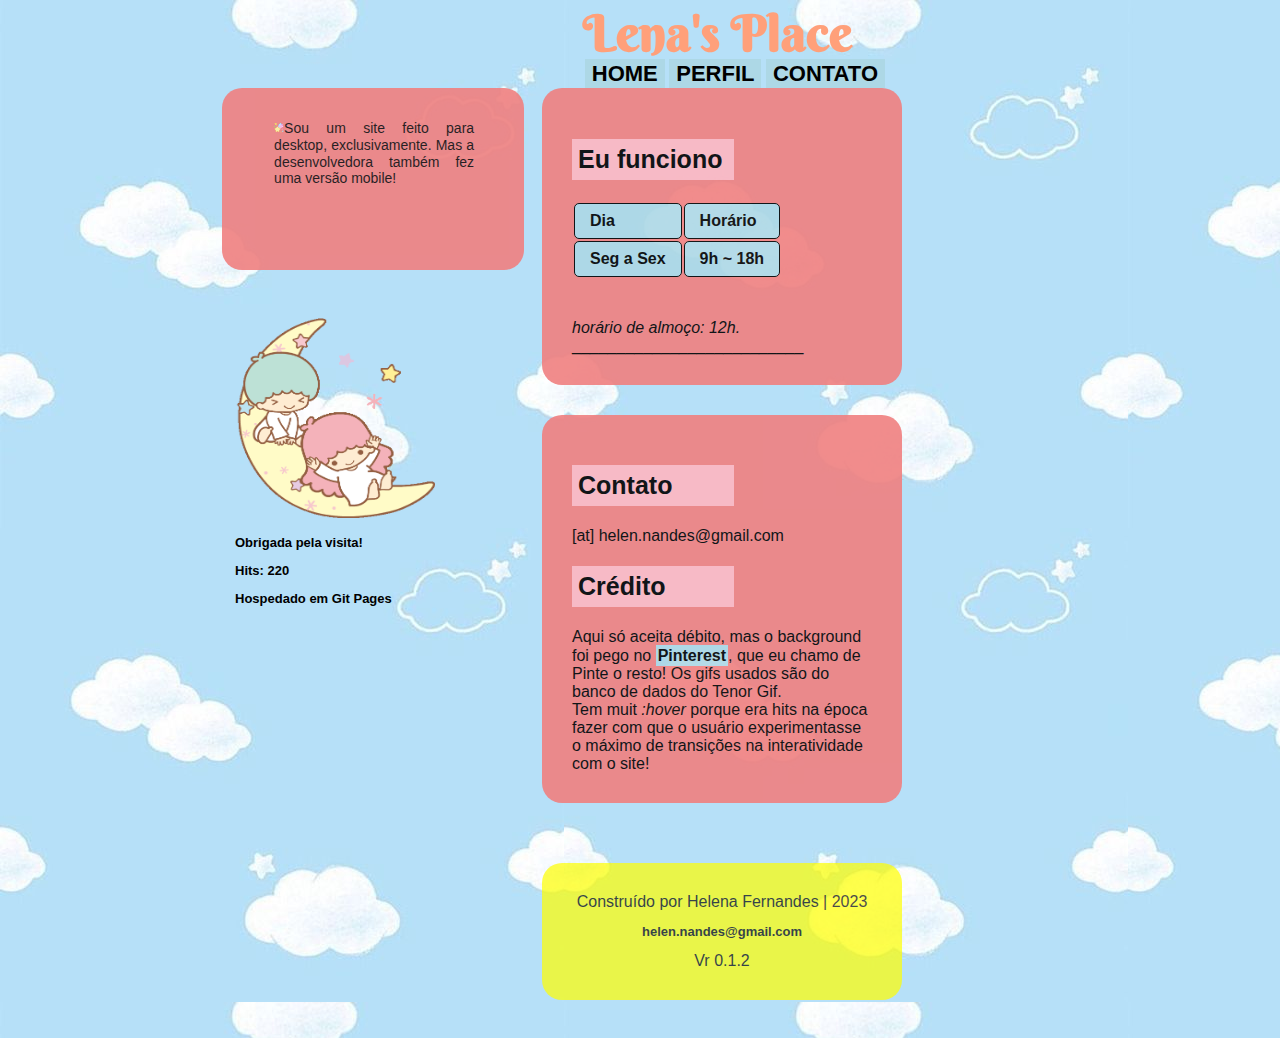
<file: index.html>
<!DOCTYPE html>

	<html>
		
		<head>

		<meta charset="utf-8">
		<link rel="stylesheet" type="text/css" href="style.css">
		<meta name="viewport" content="width=device-width, initial-scale=1.0">
		<link rel="preconnect" href="https://fonts.googleapis.com">
	<link rel="preconnect" href="https://fonts.gstatic.com" crossorigin>
	<link href="https://fonts.googleapis.com/css2?family=Berkshire+Swash&family=VT323&display=swap" rel="stylesheet">

		<title>Lena's Place</title>



		</head>

	<body>

		
	<div id="aside">
				
				<p><img src="star.gif" width="10px" height="10px">Sou um site feito para desktop, exclusivamente. Mas a desenvolvedora também fez uma versão mobile!
			</p>


			</div>

		<div id="karma">
			<br>
			<img src="littletwins.gif" width="200px" height="200px">
			<h3>Obrigada pela visita!</h3>
			<h3>Hits: 220</h3>
			<h3>Hospedado em Git Pages</h3>
			
		</div>



			<h1>Lena's Place</h1>
		
			<nav>
		<ul>
			

			<a href="index.html"><li>home</li></a>
			<a href="perfil.html"><li>perfil</li></a>
			<a href="contato.html"><li>contato</li></a>
		</ul>

	</nav>

	</nav>


		<div id="tabela">

			<h2>Eu funciono</h2>
			<table>
				<tr>

					<td>Dia</td>
					<td>Horário</td>
				</tr>

				<tr>
					<td>Seg a Sex</td>
					<td>9h ~ 18h</td>
				</tr>
				</table>


				<em>horário de almoço: 12h.</em>

				__________________________

		</div>


		<div id="texto">

			<h2>Contato</h2>

			[at] helen.nandes@gmail.com

			<h2>Crédito</h2>
			Aqui só aceita débito, mas o background
			foi pego no <a href="http://pinterest.com" target="_blank">Pinterest</a>, que eu chamo de Pinte o resto! Os gifs usados são do banco de dados do Tenor Gif.
			<br>
			Tem muit <em>:hover</em> porque era hits na época fazer com que o usuário experimentasse o máximo de transições na interatividade com o site!
		</div>

	</body>

	

		<footer>
			
			
				
					Construído por Helena Fernandes | 2023
					<h3>helen.nandes@gmail.com</h3>
					Vr 0.1.2


			
		
		</footer>

	</body>


	</html>
</file>
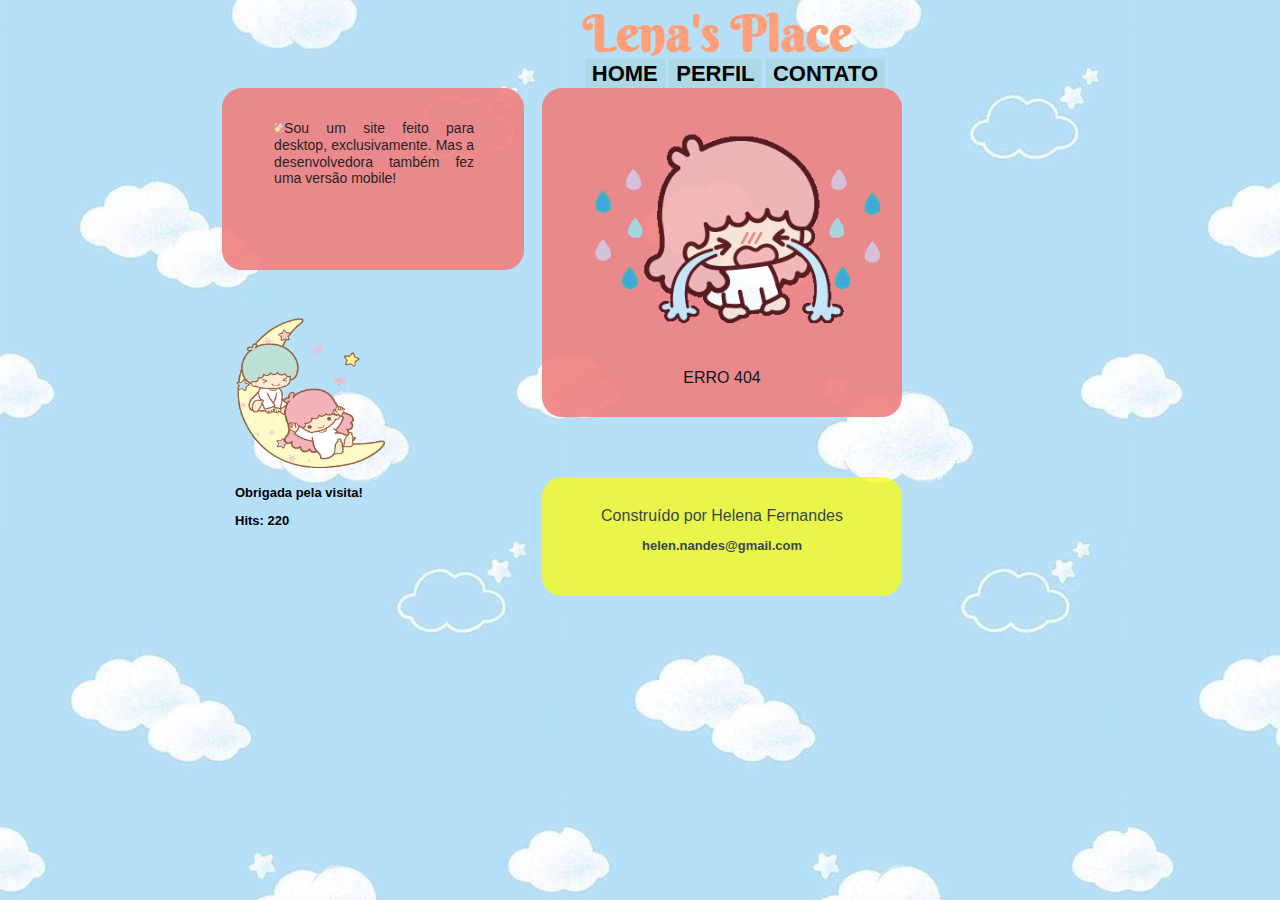
<file: contato.html>
<!DOCTYPE html>

	<html>
		
		<head>

		<meta charset="utf-8">
		<link rel="stylesheet" type="text/css" href="style.css">
		<meta name="viewport" content="width=device-width, initial-scale=1.0">
		<link rel="preconnect" href="https://fonts.gstatic.com" crossorigin>
	<link href="https://fonts.googleapis.com/css2?family=Berkshire+Swash&family=VT323&display=swap" rel="stylesheet">

		<title>Lena's Place</title>



		</head>

	<body>

		
	<div id="aside">
				
				<p><img src="star.gif" width="10px" height="10px">Sou um site feito para desktop, exclusivamente. Mas a desenvolvedora também fez uma versão mobile!
			</p>


			</div>

			<div id="karma">
			<br>
			<img src="littletwins.gif" width="150px" height="150px">
			<h3>Obrigada pela visita!</h3>
			<h3>Hits: 220</h3>
			
		</div>


				<h1>Lena's Place</h1>
		
			<nav>
		<ul>
			

			<a href="index.html"><li>home</li></a>
			<a href="perfil.html"><li>perfil</li></a>
			<a href="contato.html"><li>contato</li></a>
		</ul>

	</nav>

		<div id="texto">

			<img src="littlegirl.gif" width="308px" height="229px">

			<br><br>

			<center>ERRO 404</center>

			
		</div>

	</body>

	

		
		<footer>
			
			
				
					Construído por Helena Fernandes
					<h3>helen.nandes@gmail.com</h3>


			
		
		</footer>
	</body>


	</html>
</file>
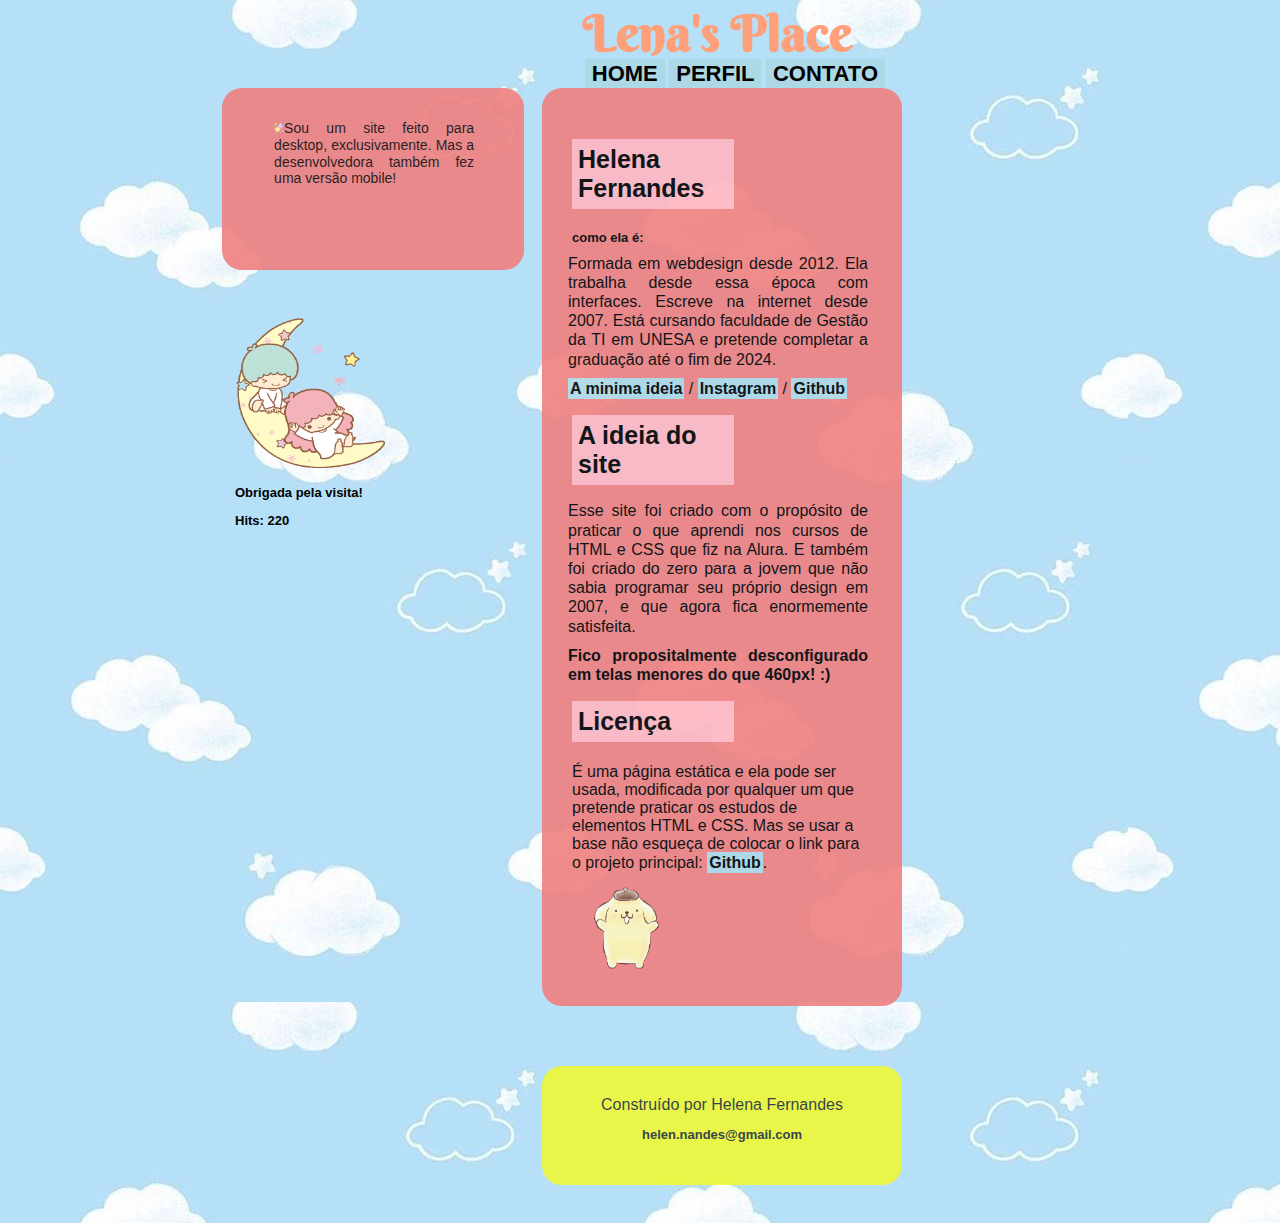
<file: perfil.html>
<!DOCTYPE html>

	<html>
		
		<head>

		<meta charset="utf-8">
		<link rel="stylesheet" type="text/css" href="style.css">
		<meta name="viewport" content="width=device-width, initial-scale=1.0">
		<link rel="preconnect" href="https://fonts.gstatic.com" crossorigin>
	<link href="https://fonts.googleapis.com/css2?family=Berkshire+Swash&family=VT323&display=swap" rel="stylesheet">

		<title>Lena's Place</title>



		</head>

	<body>

		
	<div id="aside">
				
				<p><img src="star.gif" width="10px" height="10px">Sou um site feito para desktop, exclusivamente. Mas a desenvolvedora também fez uma versão mobile!

			</p>


			</div>


		<div id="karma">
			<br>
			<img src="littletwins.gif" width="150px" height="150px">
			<h3>Obrigada pela visita!</h3>
			<h3>Hits: 220</h3>
			
		</div>


			<h1>Lena's Place</h1>
		
			<nav>
		<ul>
			

			<a href="index.html"><li>home</li></a>
			<a href="perfil.html"><li>perfil</li></a>
			<a href="contato.html"><li>contato</li></a>
		</ul>

	</nav>


		<div id="texto">


			<h2>Helena Fernandes</h2>
			<h3>como ela é:</h3>
			<p>Formada em webdesign desde 2012.
			Ela trabalha desde essa época com interfaces.
		Escreve na internet desde 2007. Está cursando faculdade de Gestão da TI em UNESA e pretende completar a graduação até o fim de 2024.</p><br>

		<p><a href="http://aminimaideia.wordpress.com" target="blank">A minima ideia</a> / <a href="http://instagram.com/hanguloh" target="blank">Instagram</a> / <a href="https://github.com/lenalucky/" target="blank">Github</a></p>

		<h2>A ideia do site</h2>

		<p>Esse site foi criado com o propósito de praticar o que aprendi nos cursos de HTML e CSS que fiz na Alura. E também foi criado do zero para a jovem que não sabia programar seu próprio design em 2007, e que agora fica enormemente satisfeita.</p>
	<br>
		<p><b>Fico propositalmente desconfigurado em telas menores do que 460px! :)</b></p>


		<h2>Licença</h2>

		É uma página estática e ela pode ser usada, modificada por qualquer um que pretende praticar os estudos de elementos HTML e CSS. Mas se usar a base não esqueça de colocar o link para o projeto principal: <a href="https://github.com/lenalucky/lenasplace" target="blank">Github</a>.
		<br>
		<img src="sanrio.gif" width="100px" height="100px">

			



			
		</div>

	</body>

	

		
		<footer>
			
			
				
					Construído por Helena Fernandes
					<h3>helen.nandes@gmail.com</h3>


			
		
		</footer>
	</body>


	</html>
</file>
<file: style.css>
body {

	width: 600px;
	margin-left: 40%;
	background: url("ceu.jpg");
	font-family: arial, sans-serif;


	
}

#karma {

	position: absolute;
	width: 50%;
	margin: 50px;
	right: 355px;
	top: 250px;

}

#karma:hover {

	opacity: 50%;

}

/*estilzando scrollbar https://www.digitalocean.com/community/tutorials/css-scrollbars-pt*/

/* Works on Firefox */
* {
  scrollbar-width: thin;
  scrollbar-color: hotpink;
}

/* Works on Chrome, Edge, and Safari */
*::-webkit-scrollbar {
  width: 12px;
}

*::-webkit-scrollbar-track {
  background: lightblue;
}

*::-webkit-scrollbar-thumb {
  background-color: lightpink;
  border-radius: 20px;
  border: 1px solid #C38888;
}

#aside {

	position: absolute;
	top: 88px;
	width: 200px;
	height: 80px;
	overflow: overflow-y;
	margin-left: -290px;
	background-color: lightcoral;
	padding: 4%;
	border-radius: 20px;
	opacity: 90%;
}

#aside p {

	text-align: justify;
	line-height: 1.2em;
	font-size: 14px;
	position: absolute;
	top: 10px;
	width: 200px;
	margin: 10px;
	left: 30px;
	overflow: overflow-y;
	padding: 4%;
	border-radius: 20px;
	opacity: 90%;
}

#imagem {

	float: left;
	padding: 2px	2px	2px	2px;
}

/* cor ao selecionar texto */
::selection { background: lightsalmon; color: black; } ::-moz-selection { background: lightsalmon; color: black; }

#tabela {

	background-color: lightcoral;
	color: black;
	border-radius: 20px;
	margin: 5%;
	opacity: 90%;
	width: 50%;
	padding: 5%;

	
}

p {

	text-align: justify;
	font-size: 16px;
	line-height: 1.2em;
	top: 4%;
	margin: -10px;
	width: 100%;
	padding: 2%;
}



nav {
	position: absolute;
	top: 50px;
	margin: -5px;
	right: 400px;


}

nav li {
	display: inline;
	margin:5px;
	text-decoration: none;
}

nav a {
	text-transform: uppercase;
	color: #000000;
	font-weight: bold;
	font-size: 22px;
	
}

nav a:hover {

	color: black;
	background-color: yellow;
	
}

h1 {

	position: relative;
	font-size: 50px;
	line-height: 1.2em;
	font-family: 'Berkshire Swash', cursive;
	color: lightsalmon;
	right: 15%;
	font-weight: bolder;
	text-align: center;
	width: 100%;
	margin: -5px;
}

h1:hover {

	color: lightcoral;
	display: inline-block;
}

h2 {

	font-size: 25px;
	background-color: lightpink;
	padding: 2%;
	width: 50%;
}

h2:hover {

	color: white;
}

h3 {

	font-size: 13px;
}

#tabela {

	background-color: lightcoral;
	color: black;
	border-radius: 20px;
	margin: 5%;
	opacity: 90%;
	width: 50%;
	padding: 5%;

	
}

table {
	margin: 20px 0 40px;
}

table:hover {

	background-color: yellow;
	
}

thead {

	background-color: lightblue;
	color: white;
	font-weight: bold;
}

td, th {
	background-color: lightblue;
	font-weight: bold;
	border: 1px solid black;
	border-radius: 5px;
	padding: 8px 15px;
}

#texto {

	background-color: lightcoral;
	opacity: 90%;
	margin: 5%;
	border-radius: 20px;
	color: black;
	width: 50%;
	padding: 5%;
}

a {

	color: black;
	background-color: lightblue;
	line-height: 1.2em;
	text-decoration: none;
	font-weight: bold;
	padding: 2px;
}

a:hover {

	background-color: lightpink;
}

footer {

	display: inline-block;
	margin: 5%;
	padding: 5%;
	text-align: center;
	border-radius: 20px;
	opacity: 70%;
	width: 50%;
	max-width: 500px;
	background-color: yellow;

}


@media screen and (max-width: 600px) {

body {

	width: 600px;
}

nav {
	position: absolute;
	top: 6%;
	margin: -5px;
	right: -10%;


}

nav li {

	display: inline-block;
	margin:5px;
	text-decoration: none;
}

nav a {
	text-transform: uppercase;
	color: #000000;
	font-weight: bold;
	font-size: 15px;
	
}

nav a:hover {

	color: black;
	background-color: yellow;
	
}


#aside {

	position: absolute;
	top: 85px;
	width: 100px;
	height: 100px;
	overflow: overflow-y;
	margin-left: -130px;
	background-color: lightcoral;
	padding: 4%;
	border-radius: 20px;
	opacity: 90%;
}

#aside p {

	text-align: justify;
	font-size: 10px;
	position: absolute;
	top: 5px;
	width: 80px;
	height: 200px;
	margin: 10px;
	left: 10px;
	overflow: overflow-y;
	padding: 4%;
	border-radius: 20px;
	opacity: 90%;
}

#karma {

	position: absolute;
	width: 50%;
	margin: 10px;
	right: 170px;
	top: 220px;

}

#karma:hover {

	opacity: 50%;


}
</file>
